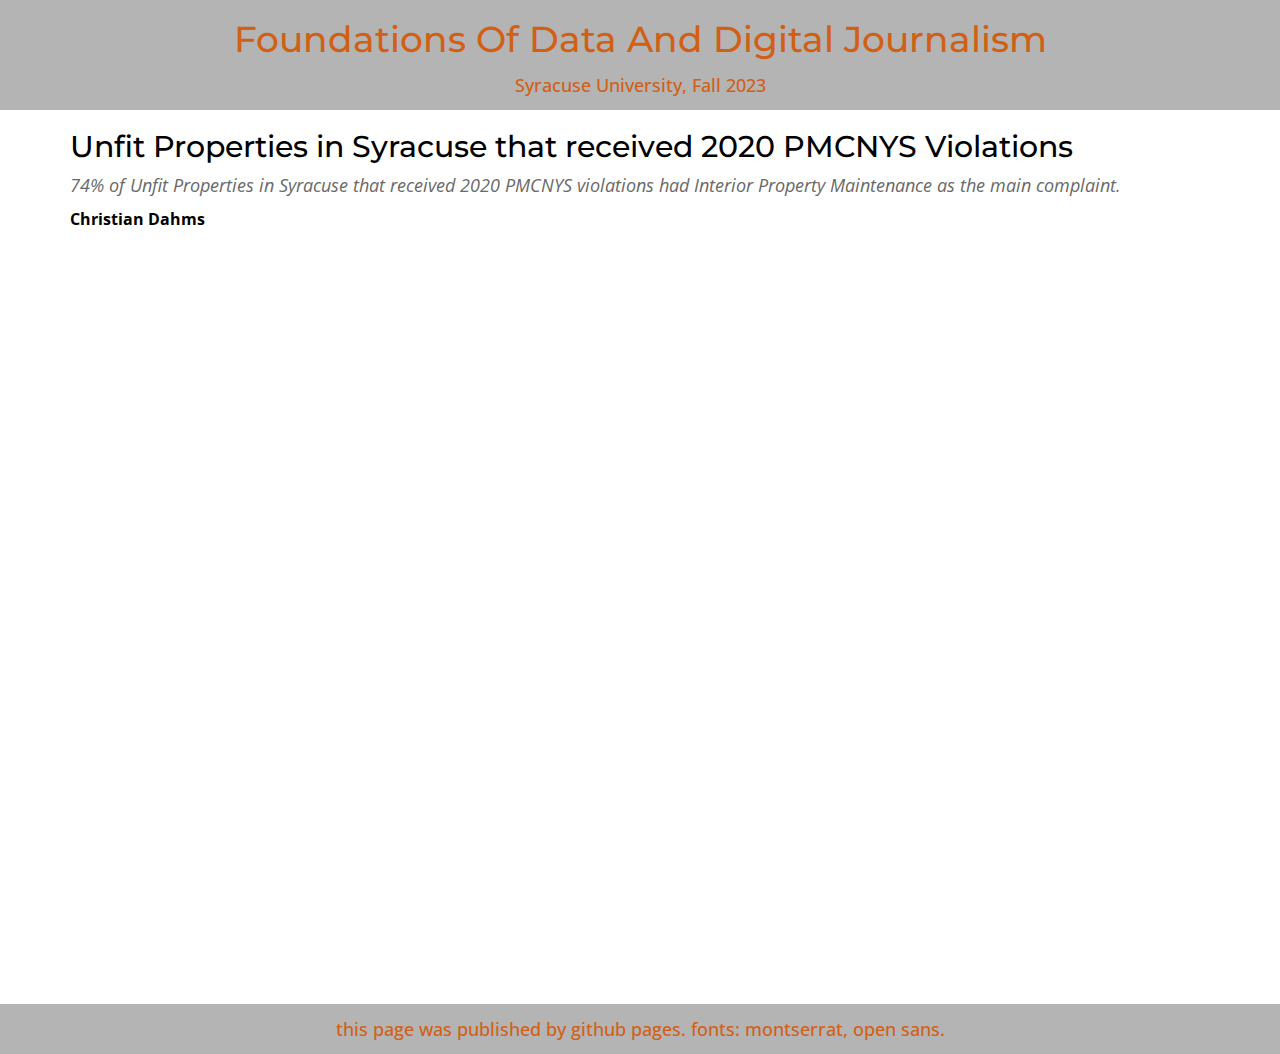
<file: index.html>
<!-- This is an html page for Prof. Husain's JNL221.
This page will be used at times for explaining homework instructions
or displaying student work. -->

<!DOCTYPE html>
<html>
<head>
	<meta charset="utf-8">
	<title>Foundations Of Data And Digital Journalism</title>
	<link href='https://fonts.googleapis.com/css?family=Open+Sans:300italic,400italic,600italic,400,300,600,700&subset=latin,latin-ext' rel='stylesheet' type='text/css'>
	<link href='https://fonts.googleapis.com/css?family=Montserrat:400,700' rel='stylesheet' type='text/css'>
	<link href="https://netdna.bootstrapcdn.com/bootstrap/3.0.3/css/bootstrap.min.css" rel="stylesheet">
	<link type="text/css" rel="stylesheet" href="../index.css" />
</head>

<!-- DO NOT EDIT ANYTHING IN THE HEAD TAG ^ -->

<body>
	
	<!-- Intro row -->
	<div id="intro" class="col-sm-12">
		<h1> <!-- /// EDITABLE ONE /// --> Foundations Of Data And Digital Journalism</h1>
		<h4> <!-- /// EDITABLE TWO /// --> Syracuse University, Fall 2023</h4>
	</div>

	<div class="container content">
		<!-- /// EDITABLE FOUR /// --> 
		<h2>Unfit Properties in Syracuse that received 2020 PMCNYS Violations</h2>
		<p class="subhed">74% of Unfit Properties in Syracuse that received 2020 PMCNYS violations had Interior Property Maintenance as the main complaint.</p>
		<p class="byline">Christian Dahms</p>

		<iframe title="Unfit Properties in Syracuse that received 2020 PMCNYS Violations" aria-label="Donut Chart" id="datawrapper-chart-1Uxoa" src="https://datawrapper.dwcdn.net/1Uxoa/1/" scrolling="no" frameborder="0" style="width: 0; min-width: 100% !important; border: none;" height="698" data-external="1"></iframe><script type="text/javascript">!function(){"use strict";window.addEventListener("message",(function(a){if(void 0!==a.data["datawrapper-height"]){var e=document.querySelectorAll("iframe");for(var t in a.data["datawrapper-height"])for(var r=0;r<e.length;r++)if(e[r].contentWindow===a.source){var i=a.data["datawrapper-height"][t]+"px";e[r].style.height=i}}}))}();
</script>

	</div>


  	<!-- About Row -->
	<div class="row">
		<div id="end" class="col-sm-12">
			<h4> <!-- /// EDITABLE THREE /// --> this page was published by github pages. fonts: montserrat, open sans.</h4>
		</div>
	</div>

</body>
</html>
</file>
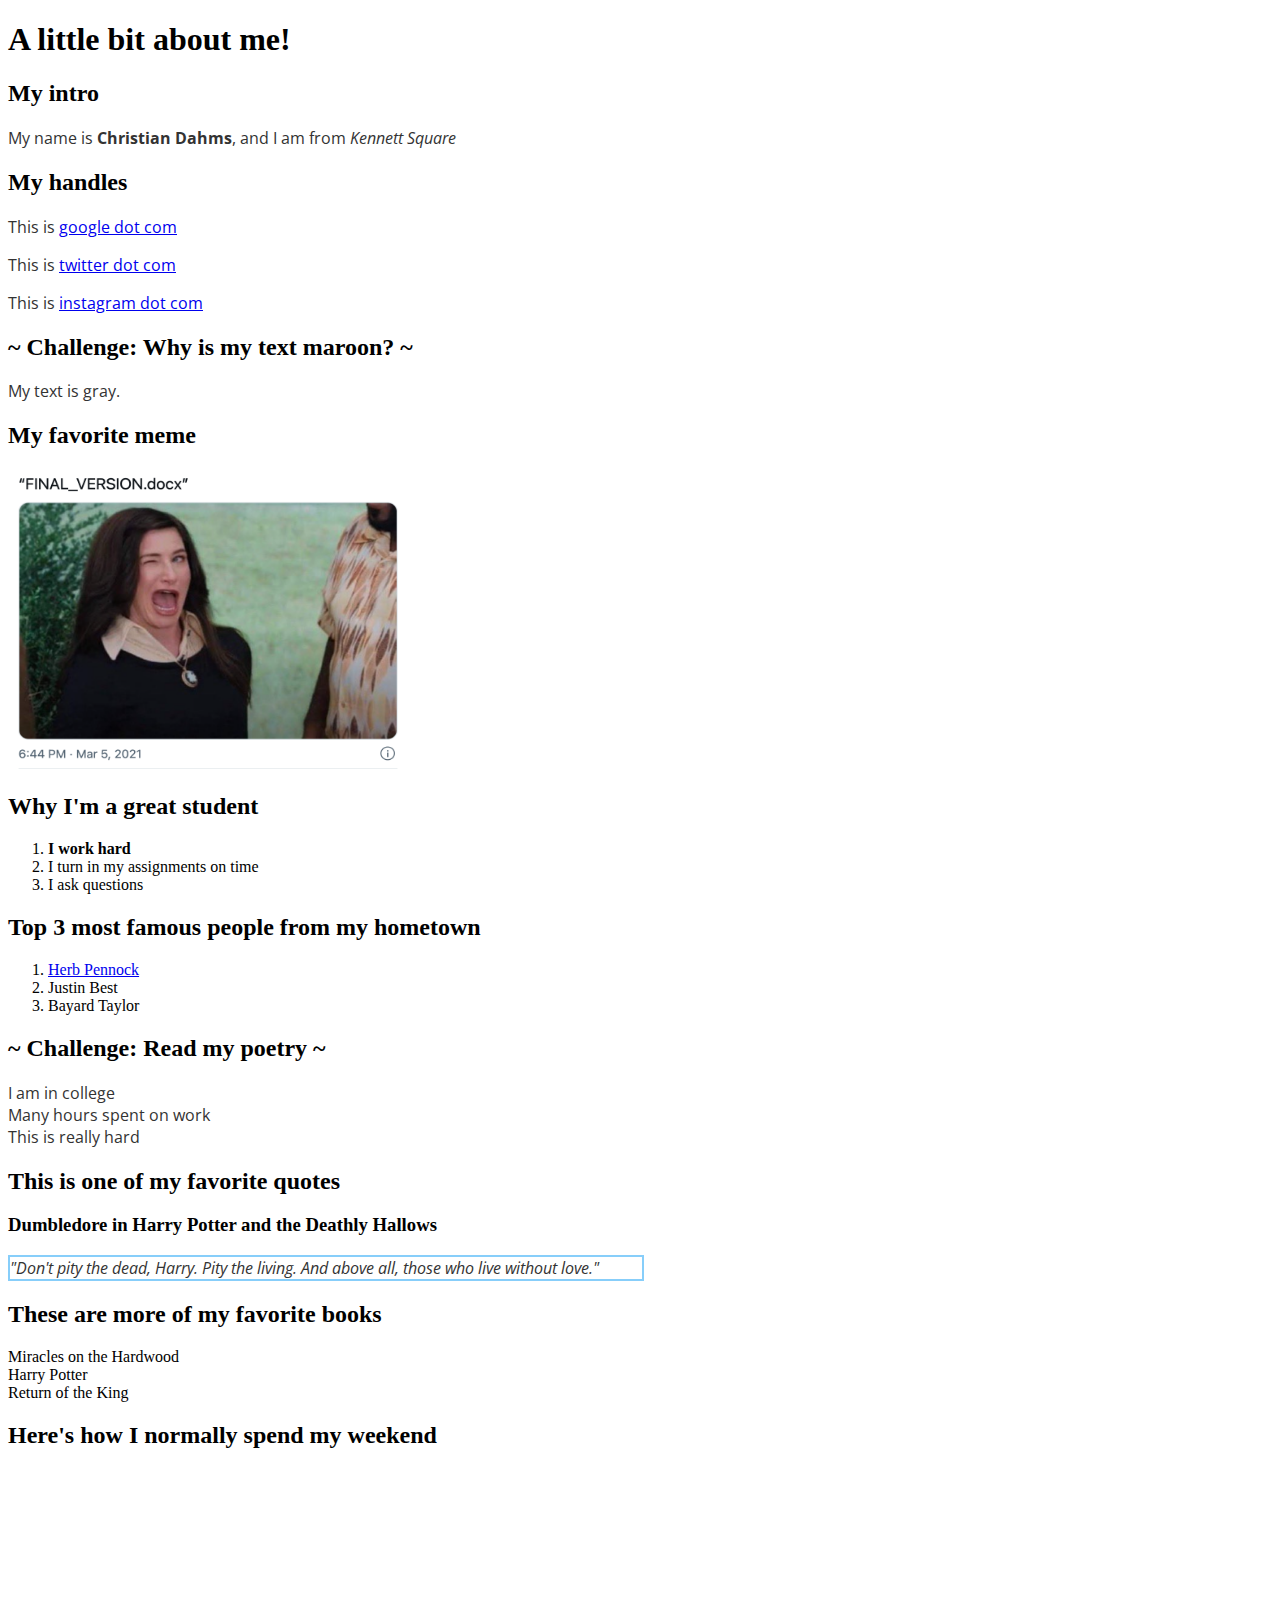
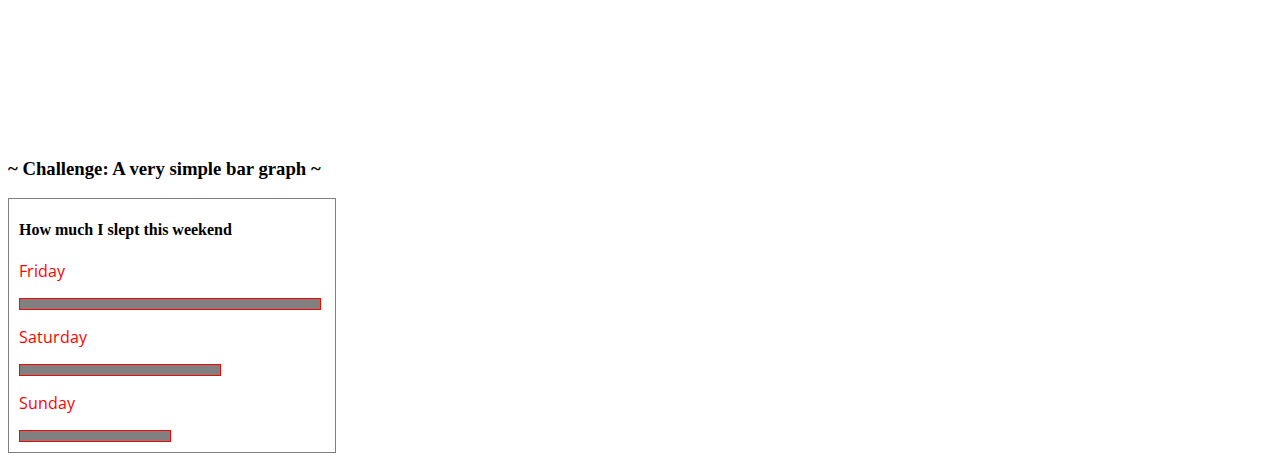
<file: basic.html>
<!-- Complete this worksheet in HTML and CSS. Instructions are as comments; you may use reference_sheet.html and the internet to jog your memory on HTML tags and CSS. -->

<!DOCTYPE html>
<html>
    <head>
        <meta charset="utf-8">
        <title>Basic HTML</title>
        <link href='https://fonts.googleapis.com/css?family=Open+Sans:300italic,400italic,600italic,400,300,600,700&subset=latin,latin-ext' rel='stylesheet' type='text/css'>
          
        <style>
            .alert {background-color: mediumseagreen;}
  
            
        
h1 {
    font-family: serif;
}

            p {
                color: #333;
                font-size: 16px;
                font-family: 'Open Sans', serif;
                width: 50%;
            }
            #quote {
                color: #333;
                font-style: italic;
                border: solid lightskyblue 2px;
            }
            #book {
                color: #333;
                height: 4px;
                font-style: normal;


            }

            #bargraph {
                border: 1px solid gray;
                padding-left: 10px;
                padding-bottom: 10px;
                width: 25%;
            }
            .bar_label {
                color: red;
            }
            #longest {
                width: 300px;
                height: 10px;
                background: gray;
                border: 1px solid red;
            }
            #longer {
                width: 200px;
                height: 10px;
                background: gray;
                border: 1px solid red;
                
            }
            #long {
                width: 150px;
                height: 10px;
                background: gray;
                border: 1px solid red;
                
            }

        </style>
    </head>
    
    <body>

        
        </div>

        <h1>A little bit about me!</h1>
    </div>



        <h2>My intro</h2>
        <!-- Include: a brief intro to yourself -- where you're from, what you like to do for fun, what you're studying, and who your community or family is. -->
        <!-- Tags to use: <p>, <strong>, <i> -->
        <p>My name is <strong>Christian Dahms</strong>, and I am from <i>Kennett Square</i></p>
        

        <h2>My handles</h2>
        <!-- Include: at least two handles for your social media accounts -->
        <!-- Tags to use: <p>, <a> -->
        <p>This is <a href="https://www.google.com" target="_blank"> google dot com</a></p> 
        <p>This is <a href="https://twitter.com" target="_blank"> twitter dot com</a></p> 
        <p>This is <a href="https://www.instagram.com" target="_blank"> instagram dot com</a></p>


    
        <h2> ~ Challenge: Why is my text maroon? ~</h2>
        <!-- Challenge! The text in your p tags is currently maroon. Figure out why and make it dark gray, using a hex code. (Hint: use google to find a hex code for a dark gray) When you're done, change the text in the <p> tag below to "My text is gray." -->
        <p>My text is gray.</p>


        <h2>My favorite meme</h2>
        <!-- Include: "large_wink.png" as an image -->
        <!-- Tags to use: <img> -->
        <!-- Hint! Use 'reference_sheet.html', which you downloaded with this file, to remember how to include an image. -->
        <img src="large_wink.png" alt="an image of Kathryn Hahn winking in an exaggerated manner; this image became a meme in 2022" height="300px" width="400px">


    
        <h2>Why I'm a great student</h2>
        <!-- Include: Use 'reference_sheet.html' to figure out how to add an unordered list here -->
        <!-- Tags to use: <ul>, <li>, <strong> -->
        <ol>
            <li><strong>I work hard</strong></li>
            <li>I turn in my assignments on time</li>
            <li>I ask questions</li>

        </ol>
        
    
        <h2>Top 3 most famous people from my hometown</h2>
        <!-- Include: an ordered list -->
        <!-- Tags to use: <ol>, <li>, <a> -->
        <ol>
            <li><a href="https://en.wikipedia.org/wiki/Herb_Pennock" target="_blank"> Herb Pennock</a></li>
            <li>Justin Best</li>
            <li>Bayard Taylor</li>

        </ol>


        <h2> ~ Challenge: Read my poetry ~</h2>
        <!-- Challenge! Use the internet to figure out what a <br> tag is. Write a short poem about your college experience so far. -->
        <!-- Tags to use: <p> tags for your lines of poetry, and at least two <br> tags -->
            <p>I am in college<br>Many hours spent on work<br>This is really hard</p>
    

        <h2>This is one of my favorite quotes</h2>
        <!-- Include: a quote from a book -- quote should be in italics and gray, title of source should be in an <h3> tag -->
        <!-- Tags to use: <h3>, <p> with an id named 'quote' that is styled in the <style> section -->
            <h3>Dumbledore in Harry Potter and the Deathly Hallows</h3>
            <p id="quote">"Don't pity the dead, Harry. Pity the living. And above all, those who live without love."</p>
            


        <h2>These are more of my favorite books</h2>
        <!-- Include: an unordered list of at least three books, list items should have a border -->
        <!-- Tags to use: <ul>, <li> with classes named 'book' that is styled in the <style> section -->
         
            <li class="book">Miracles on the Hardwood</li>
            <li class="book">Harry Potter</li>
            <li class="book">Return of the King</li>
        </ul>

        

        <h2>Here's how I normally spend my weekend</h2>
        <!-- Include: a complete Datawrapper chart (you can make up data) showing what you normally spend time on over the weekend; must include all requirements of a complete chart (hed, subhed, intentional colors, byline, etc.) -->
        <!-- Tags to use: <iframe> -->

        <iframe title="How I normally spend my weekend" aria-label="Bar Chart" id="datawrapper-chart-cKlM4" src="https://datawrapper.dwcdn.net/cKlM4/1/" scrolling="no" frameborder="0" style="width: 0; min-width: 100% !important; border: none;" height="266" data-external="1"></iframe><script type="text/javascript">!function(){"use strict";window.addEventListener("message",(function(a){if(void 0!==a.data["datawrapper-height"]){var e=document.querySelectorAll("iframe");for(var t in a.data["datawrapper-height"])for(var r=0;r<e.length;r++)if(e[r].contentWindow===a.source){var i=a.data["datawrapper-height"][t]+"px";e[r].style.height=i}}}))}();
</script>

        <h3>~ Challenge: A very simple bar graph ~</h3>
        <!-- Challenge! Add CSS styles to '#longer' and '#long' to make the bar graph look like it's ordered from longest to shortest. (Use the CSS in #longest as a reference.) You may also change the h4 text and the p text to make this simple bar chart reflect real (or fake) data. -->

         <div id="bargraph">
            <h4>How much I slept this weekend</h4>
            <p class="bar_label">Friday</p>
            <div id="longest"></div>
            <p class="bar_label">Saturday</p>
            <div id="longer"></div>
            <p class="bar_label">Sunday</p>
            <div id="long"></div>
     
    </body>
</html>
</file>
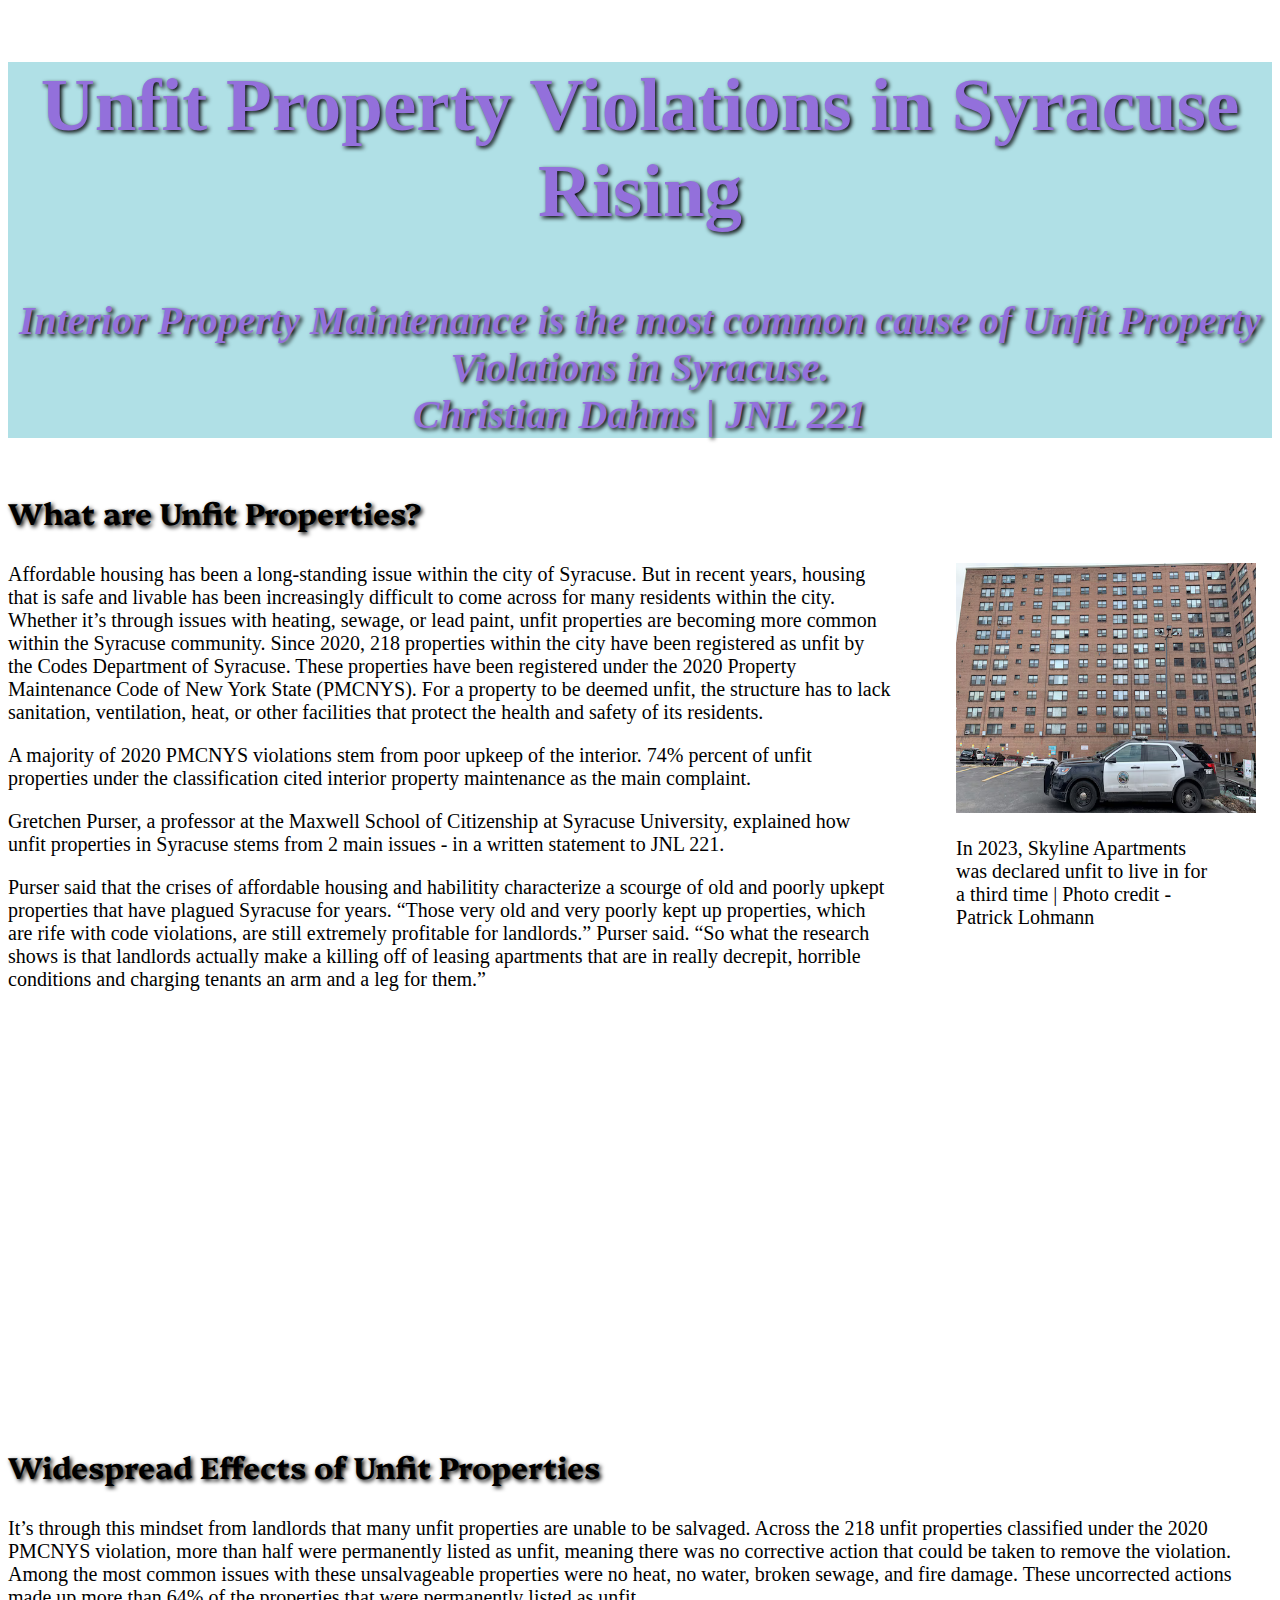
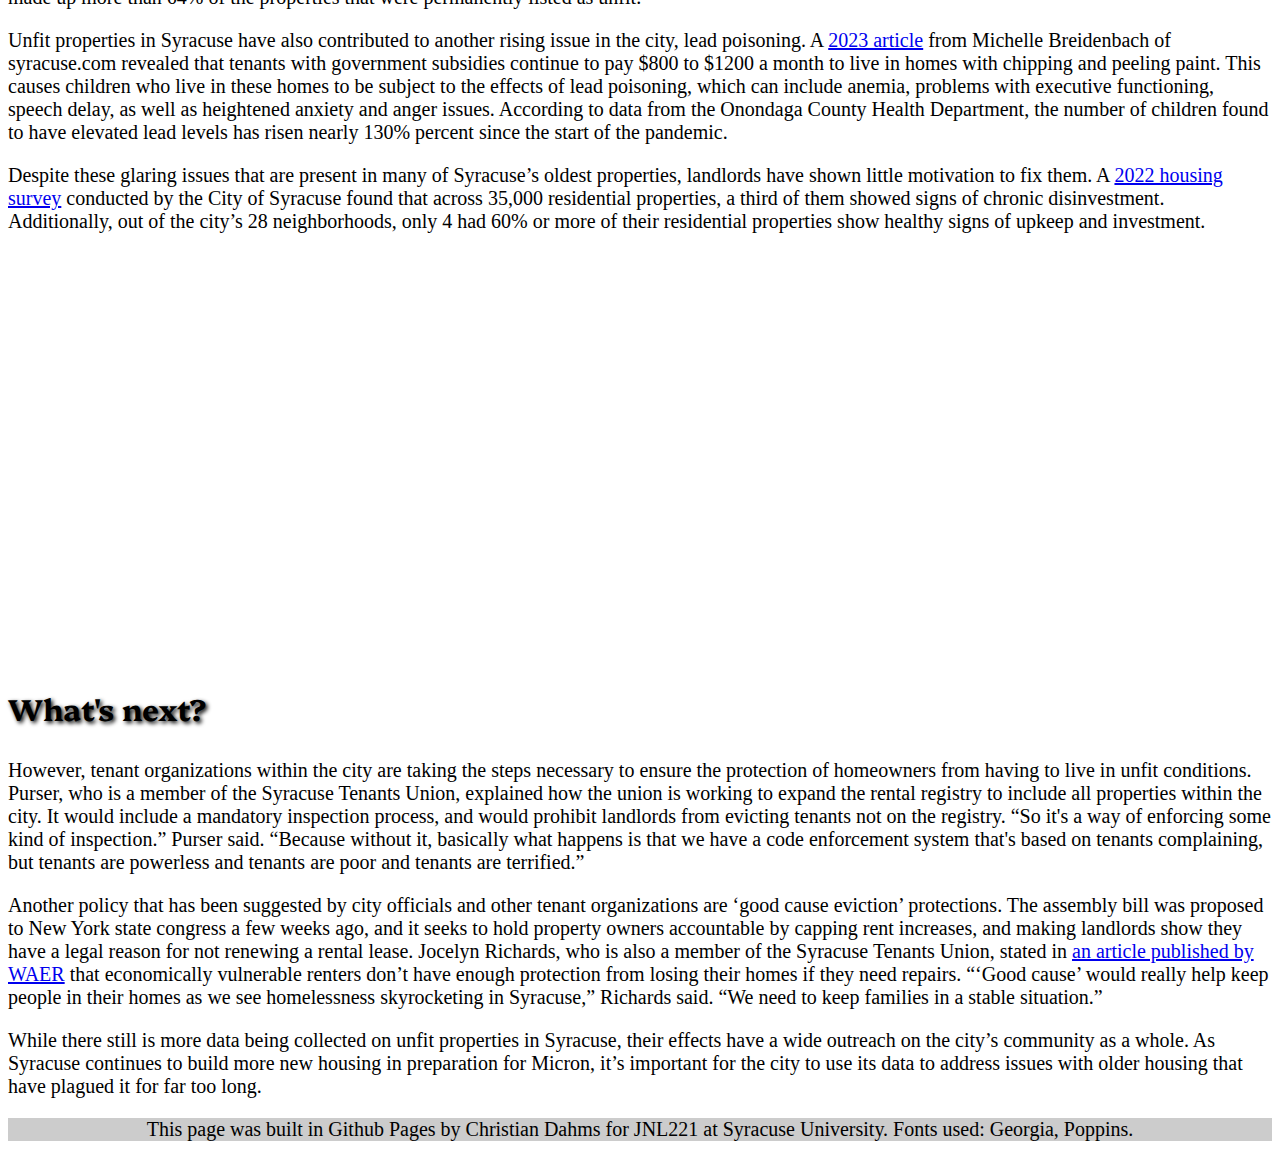
<file: final.html>
<!-- This is the completed HTML page for our final project template. -->
<!-- I added a text shadow effect to the h2 elements -->

<!DOCTYPE html>
<html lang="en">
	<head>
		<title>Final project template: HTML</title>
		<!-- Required meta tags -->
		<meta charset="utf-8">
		<meta name="viewport" content="width=device-width, initial-scale=1">

		<!-- Link tag for CSS -->
		<link rel="stylesheet" type="text/css" href="final.css">
		<link rel="preconnect" href="https://fonts.googleapis.com">
<link rel="preconnect" href="https://fonts.gstatic.com" crossorigin>
<link href="https://fonts.googleapis.com/css2?family=Platypi:ital,wght@0,300..800;1,300..800&display=swap" rel="stylesheet">


		<!-- Google font: Poppins -->
		
	</head>
		
	<body> 
		<section class="header">
			<h2> Unfit Property Violations in Syracuse Rising </h2>
			<h4> Interior Property Maintenance is the most common cause of Unfit Property Violations in Syracuse. <br> Christian Dahms | JNL 221 </h4>
		</section>
		<section>
			<h3>What are Unfit Properties?</h3>
			<!-- Add image below this comment -->
			<div class="img">
				<img src="skyline.png" alt="Skyline apartment complex in Syracuse, New York" height="250px" width="300px">
				<p> In 2023, Skyline Apartments was declared unfit to live in for a third time | Photo credit - Patrick Lohmann </p>
			</div>

			<p>Affordable housing has been a long-standing issue within the city of Syracuse. But in recent years, housing that is safe and livable has been increasingly difficult to come across for many residents within the city. Whether it’s through issues with heating, sewage, or lead paint, unfit properties are becoming more common within the Syracuse community. Since 2020, 218 properties within the city have been registered as unfit by the Codes Department of Syracuse. These properties have been registered under the 2020 Property Maintenance Code of New York State (PMCNYS). For a property to be deemed unfit, the structure has to lack sanitation, ventilation, heat, or other facilities that protect the health and safety of its residents.</p>
			
			<p>A majority of 2020 PMCNYS violations stem from poor upkeep of the interior. 74% percent of unfit properties under the classification cited interior property maintenance as the main complaint.</p>
			
			<p>Gretchen Purser, a professor at the Maxwell School of Citizenship at Syracuse University, explained how unfit properties in Syracuse stems from 2 main issues - in a written statement to JNL 221.</p>
			
			<p>Purser said that the crises of affordable housing and habilitity characterize a scourge of old and poorly upkept properties that have plagued Syracuse for years. “Those very old and very poorly kept up properties, which are rife with code violations, are still extremely profitable for landlords.” Purser said. “So what the research shows is that landlords actually make a killing off of leasing apartments that are in really decrepit, horrible conditions and charging tenants an arm and a leg for them.”</p>

		</section>
		<iframe title="Unfit Properties in Syracuse that received 2020 PMCNYS Violations" aria-label="Donut Chart" id="datawrapper-chart-1Uxoa" src="https://datawrapper.dwcdn.net/1Uxoa/1/" scrolling="no" frameborder="0" style="width: 0; border: none;" height="400" data-external="1"></iframe><script type="text/javascript">!function(){"use strict";window.addEventListener("message",(function(a){if(void 0!==a.data["datawrapper-height"]){var e=document.querySelectorAll("iframe");for(var t in a.data["datawrapper-height"])for(var r=0;r<e.length;r++)if(e[r].contentWindow===a.source){var i=a.data["datawrapper-height"][t]+"px";e[r].style.height=i}}}))}();
</script>

		<section>
			<h3>Widespread Effects of Unfit Properties</h3>
			<p>It’s through this mindset from landlords that many unfit properties are unable to be salvaged. Across the 218 unfit properties classified under the 2020 PMCNYS violation, more than half were permanently listed as unfit, meaning there was no corrective action that could be taken to remove the violation. Among the most common issues with these unsalvageable properties were no heat, no water, broken sewage, and fire damage. These uncorrected actions made up more than 64% of the properties that were permanently listed as unfit.</p>
			<p>Unfit properties in Syracuse have also contributed to another rising issue in the city, lead poisoning. A <a href="https://www.syracuse.com/news/2023/09/syracuses-children-suffer-from-trail-of-lead-paint-ignored-by-landlords-its-like-they-dont-care.html" target="_blank"> 2023 article</a> from Michelle Breidenbach of syracuse.com revealed that tenants with government subsidies continue to pay $800 to $1200 a month to live in homes with chipping and peeling paint. This causes children who live in these homes to be subject to the effects of lead poisoning, which can include anemia, problems with executive functioning, speech delay, as well as heightened anxiety and anger issues. According to data from the Onondaga County Health Department, the number of children found to have elevated lead levels has risen nearly 130% percent since the start of the pandemic.</p>
			<p>Despite these glaring issues that are present in many of Syracuse’s oldest properties, landlords have shown little motivation to fix them. A <a href="https://app.box.com/s/6h77dflf4kqo9ack97foh5t0mtrzd6ch" target="_blank"> 2022 housing survey</a> conducted by the City of Syracuse found that across 35,000 residential properties, a third of them showed signs of chronic disinvestment. Additionally, out of the city’s 28 neighborhoods, only 4 had 60% or more of their residential properties show healthy signs of upkeep and investment.
		</p>
		</section>
		<section>
		

			<!-- Add responsive Datawrapper element below this comment. -->
			<iframe title="Interior Property Issues cause Properties to become permanently Unfit" aria-label="Donut Chart" id="datawrapper-chart-gnVkr" src="https://datawrapper.dwcdn.net/gnVkr/2/" scrolling="no" frameborder="0" style="width: 0; border: none;" height="400" data-external="1"></iframe><script type="text/javascript">!function(){"use strict";window.addEventListener("message",(function(a){if(void 0!==a.data["datawrapper-height"]){var e=document.querySelectorAll("iframe");for(var t in a.data["datawrapper-height"])for(var r=0;r<e.length;r++)if(e[r].contentWindow===a.source){var i=a.data["datawrapper-height"][t]+"px";e[r].style.height=i}}}))}();
</script>

			
		</section>
		<section>
			<h3>What's next?</h3>
			<p>However, tenant organizations within the city are taking the steps necessary to ensure the protection of homeowners from having to live in unfit conditions. Purser, who is a member of the Syracuse Tenants Union, explained how the union is working to expand the rental registry to include all properties within the city. It would include a mandatory inspection process, and would prohibit landlords from evicting tenants not on the registry. “So it's a way of enforcing some kind of inspection.” Purser said. “Because without it, basically what happens is that we have a code enforcement system that's based on tenants complaining, but tenants are powerless and tenants are poor and tenants are terrified.”</p>

			<p>Another policy that has been suggested by city officials and other tenant organizations are ‘good cause eviction’ protections. The assembly bill was proposed to New York state congress a few weeks ago, and it seeks to hold property owners accountable by capping rent increases, and making landlords show they have a legal reason for not renewing a rental lease. Jocelyn Richards, who is also a member of the Syracuse Tenants Union, stated in <a href="https://www.waer.org/news/2024-04-10/syracuse-tenants-rights-advocates-want-good-cause-eviction-protections-from-state-leaders" target="_blank">an article published by WAER</a> that economically vulnerable renters don’t have enough protection from losing their homes if they need repairs. “‘Good cause’ would really help keep people in their homes as we see homelessness skyrocketing in Syracuse,” Richards said. “We need to keep families in a stable situation.”</p>

			<p>While there still is more data being collected on unfit properties in Syracuse, their effects have a wide outreach on the city’s community as a whole. As Syracuse continues to build more new housing in preparation for Micron, it’s important for the city to use its data to address issues with older housing that have plagued it for far too long.

		</p>
		</section>
		<div class="footer">
			<p>This page was built in Github Pages by Christian Dahms for JNL221 at Syracuse University. Fonts used: Georgia, Poppins.</p>
		</div>
	</body>
</html>
</file>
<file: index.css>
h6 {
	font-style: italic;
	background-color: #cccccc;
}

h1 {
	font-family: 'Montserrat', serif;
}
h2 {
	font-family: 'Montserrat', serif;
	color: black;
}
h3 {
	font-family: 'Montserrat', serif;
	/*font-weight: bold;*/
	color: black;
}
h4 {
	font-family: 'Open Sans', serif;
	line-height: 30px;
}
p.subhed {
	color: #696969;
   	font-style: italic;
   	font-size: 18px;
   	font-family: 'Open Sans', serif;
}
p.byline {
	color: black;
	font-weight: bold;
	font-family: 'Open Sans', serif;
	font-size: 16px;
	margin-bottom: 30px;
}
p {
	color: #696969;
	font-size: 16px;
	font-family: 'Open Sans', serif;
}
#intro {
	background-color: #b4b4b4;
	color: #D16014;
	text-align: center;
	margin-bottom: 20px;
}
.content {
	background-color: white;
	border-top: 2px solid black;
	margin-bottom: 40px;
	color: #D16014;
}
#end {
	background-color: #b4b4b4;
	color: #D16014;
	text-align:	center;
	/*margin-bottom: 50px;*/
}
</file>
<file: final.css>
/*This is the CSS page for our final template.*/

.footer p { /* This is how you add styles for only the p text within the footer. */
	background-color: #cccccc;
	text-align: center;
	font-size: 20px;
	margin-bottom: 0;
    font-family: 'Times New Roman', serif;
}

p {
	font-size: 20px;
	font-family: 'Times New Roman', serif;
}

iframe {
	min-width: 50% !important;
}

.header {
	height: auto;
	font-weight: bold;
	font-size: 50px;
	text-align: center;
	font-family: 'Georgia', serif;
	background-color: powderblue;
	color: mediumpurple;
}
h4 {
	font-style: italic;
	font-size: 40px;
	font-family: 'Georgia', serif;
	text-shadow: 2px 2px 4px #000;
}
h3 {
	font-size: 30px;
	text-shadow: 2px 2px 4px #000;
	font-family: "Platypi", serif;
}

.img {
    float: right;
    margin-right: 5%;
    margin-left: 5%;
    width: 20%;
}
h2 {
    text-shadow: 2px 2px 4px #000;
}






/*Don't worry about this section yet*/
@media only screen and (max-width: 767px)
{
	p{
/*		font-size: 50px;*/
/*		background-color: darkturquoise;*/
	}
.img {
	float: none;
	width: 70%;
}
 .list {
 	float: none;
 	min-width: 90%;
 	margin-left: 10px;
 	margin-bottom: 30px;
 	margin-top: 30px;
 	border: 2px darkgray solid;
 }
 iframe {
 	min-width: 90% !important;
 	margin-right: 10px;
 }
}
</file>
